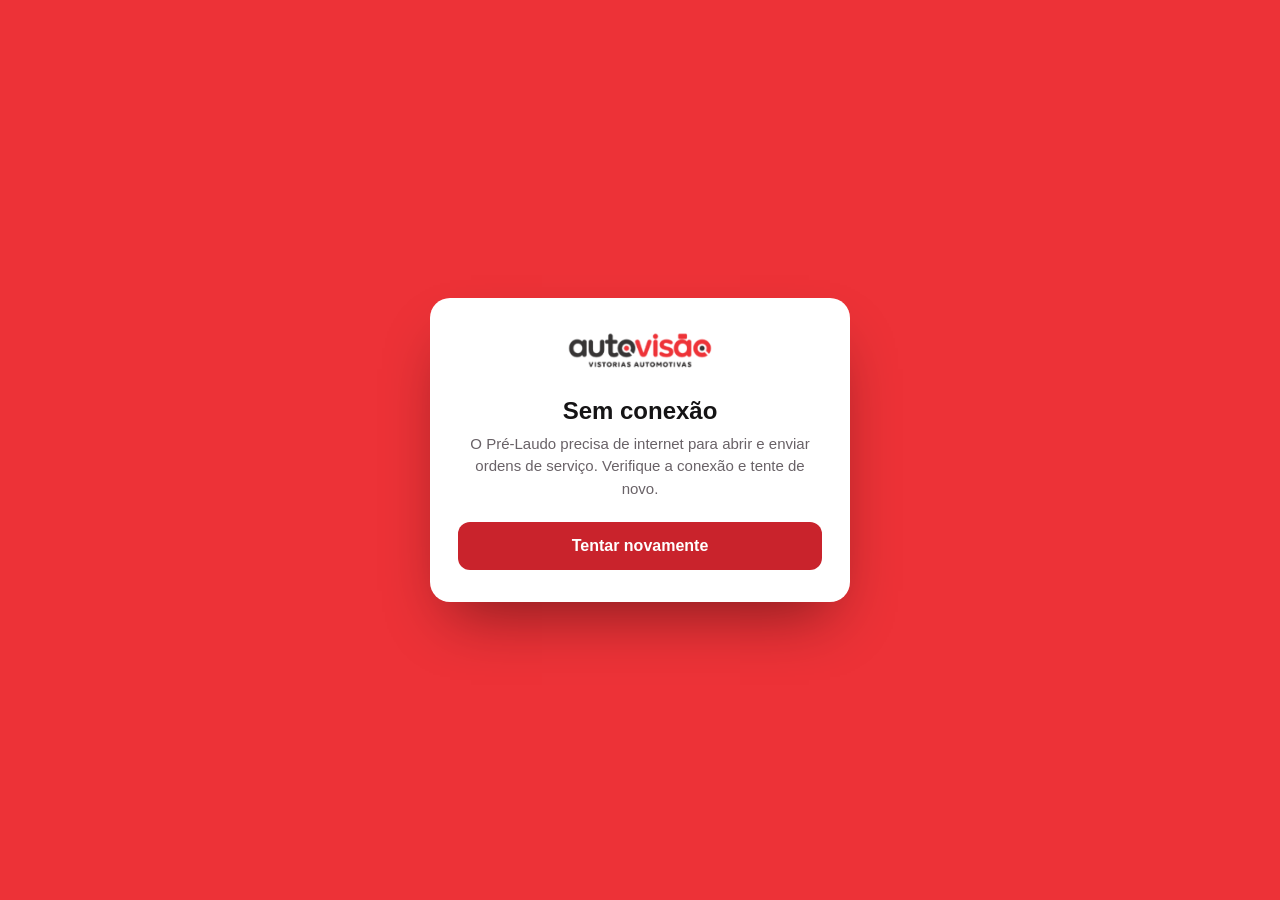
<file: offline.html>
<!doctype html><html lang="pt-BR"><head><meta charset="utf-8"><meta name="viewport" content="width=device-width,initial-scale=1"><meta name="theme-color" content="#ED3237"><title>Auto Visão — Sem conexão</title>
<style>*{box-sizing:border-box}body{margin:0;min-height:100vh;display:flex;align-items:center;justify-content:center;padding:24px;background:#ED3237;color:#151415;font-family:Nunito,Inter,"Segoe UI",sans-serif}
.card{width:100%;max-width:420px;background:#fff;border-radius:20px;padding:32px 28px;text-align:center;box-shadow:0 30px 60px -20px rgba(0,0,0,.45)}
img{width:150px;height:auto}h1{font-size:24px;font-weight:900;margin:22px 0 8px}p{margin:0 0 22px;color:#696267;font-family:Inter,"Segoe UI",sans-serif;font-size:15px;line-height:1.5}
button{width:100%;min-height:48px;border:0;border-radius:12px;background:#C9232C;color:#fff;font:inherit;font-weight:900;font-size:16px;cursor:pointer}</style></head>
<body><div class="card"><img src="/assets/brand/logo-auto-visao.png" alt="Auto Visão — Vistorias Automotivas"><h1>Sem conexão</h1><p>O Pré-Laudo precisa de internet para abrir e enviar ordens de serviço. Verifique a conexão e tente de novo.</p><button onclick="location.reload()">Tentar novamente</button></div></body></html>
</file>
